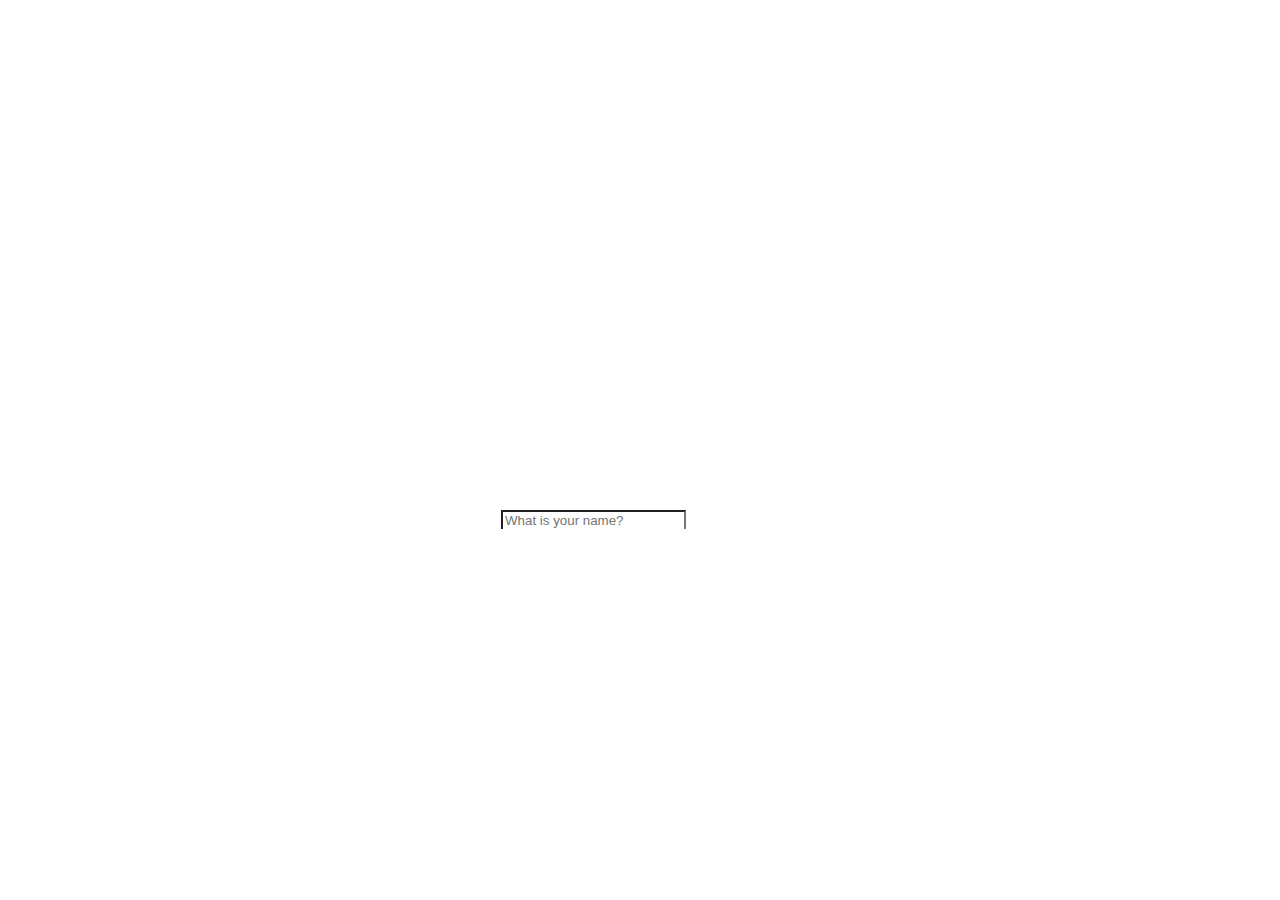
<file: index.html>
<!DOCTYPE html>
<html lang="en">
<head>
    <meta charset="UTF-8">
    <meta http-equiv="X-UA-Compatible" content="IE=edge">
    <meta name="viewport" content="width=device-width, initial-scale=1.0">
    <link href="https://fonts.googleapis.com/css2?family=Dancing+Script&family=Questrial&display=swap" rel="stylesheet">
    <link rel="stylesheet" href="./css/myPage.css">
    <title>I Can Do It!</title>
</head>
<body>
    <div id="main">
        <div id="contents">
            <h1>Simple, I Can Do It!</h1>
            <p>Enter your name to continue</p>
            <form id="login-form" class="hidden">
                <input
                class="login-input"
                required
                maxlength="15"
                type="text"
                placeholder="What is your name?"/>
                <a>Log in</a>
            </form>
            <h1 id="greeting" class="hidden"></h1>
        </div>
    </div>
    <script src="./js/greetings.js"></script>
</body>
</html>
</file>
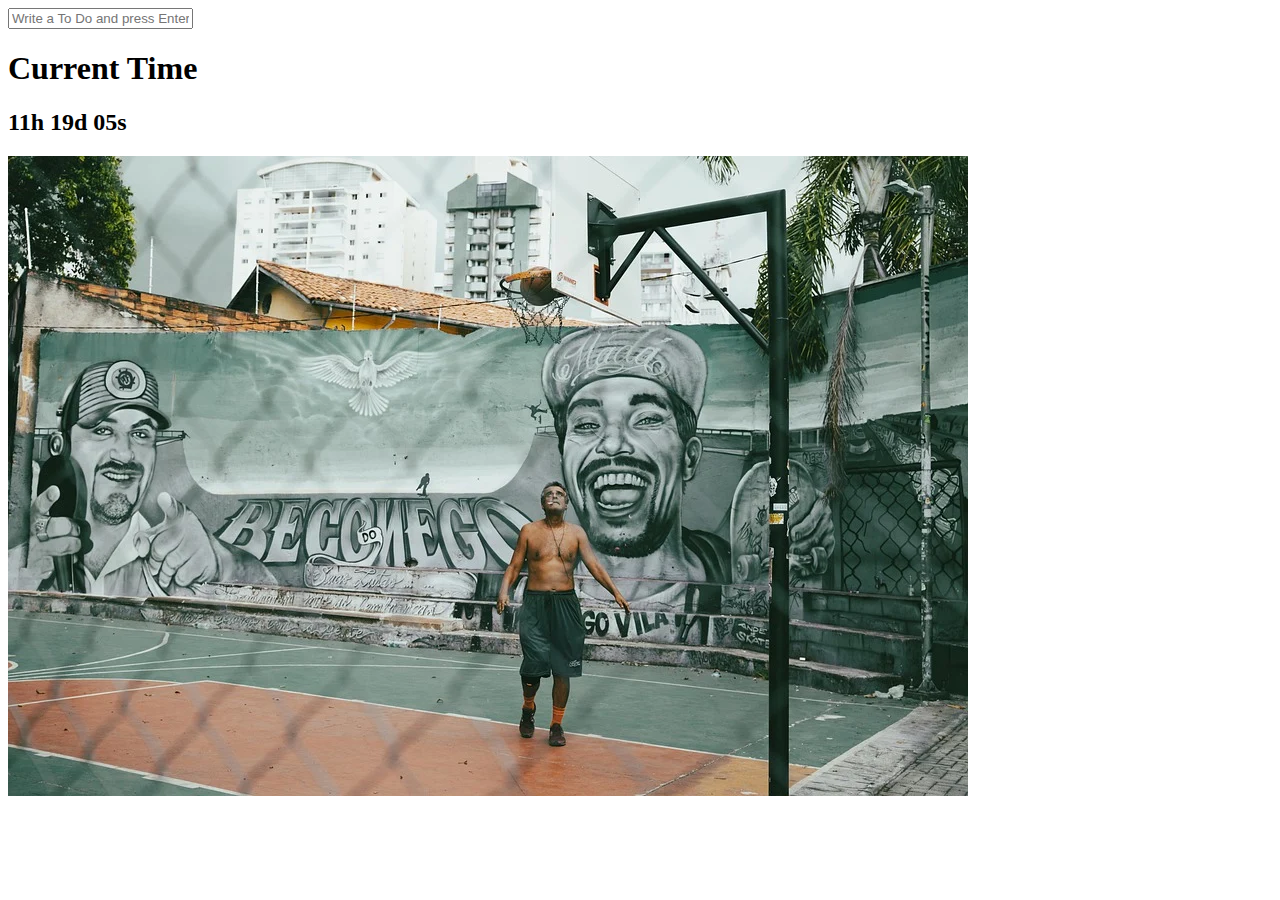
<file: html/clock.html>
<!DOCTYPE html>
<html lang="en">
<head>
    <meta charset="UTF-8">
    <meta http-equiv="X-UA-Compatible" content="IE=edge">
    <meta name="viewport" content="width=device-width, initial-scale=1.0">
    <title>Document</title>
</head>
<body>
    <form id="todo-form">
        <input type="text" placeholder="Write a To Do and press Enter" required/>
    </form>
    <ul id="todo-list"></ul>
    <div id="weather">
        <span></span>
        <span></span>
    </div>
    <h1>Current Time</h1>
    <h2 id="clock">00h00m00s</h2>
    <script src="../js/clock2.js"></script>
    <script src="../js/background.js"></script>
    <script src="../js/todo.js"></script>
    <script src="../js/weather.js"></script>
</body>
</html>
</file>
<file: css/myPage.css>
.hidden {
    display: none;
}

html, body{
    margin:0;
    padding:0;
}

h1, p{
    margin:0;
}

a{
    color:inherit;
    text-decoration:none;
}

#main{
    background: url(https://cdn.pixabay.com/photo/2020/04/25/01/36/road-5089188_960_720.jpg) no-repeat;
    background-size: cover;
    background-position: center;
    width: 100vw;
    height: 100vh;
    font-family: 'Questrial', sans-serif;
}

#contents {
    position: absolute;
    top: 50%;
    transform: translateY(-50%);
    width: 100%;
    color:white;
    text-align: center;
}

#contents h1{
    font-family: 'Dancing Script', cursive;
    font-size: 70px;
    margin-bottom: 16px;
}

#contents p{
    font-size: 23px;
    margin-bottom: 16px;
}

#contents a{
    display: inline-block;
    border: 2px solid white;
    border-radius: 20px;
    padding: 10px 20px;
    font-size: 17px;
    font-weight: bold;
    transition:all 0.5s;
}

#contents a:hover{
    background: gray;
}


@media(max-width:769px){
    #contents h1{
        font-size: 50px;
    }

    #contents p{
        font-size: 20px;
    }

    #contents a{
        font-size: 14px;
    }
}

.login-input {
    
    background: transparent;
    border-bottom: 10px;
}
</file>
